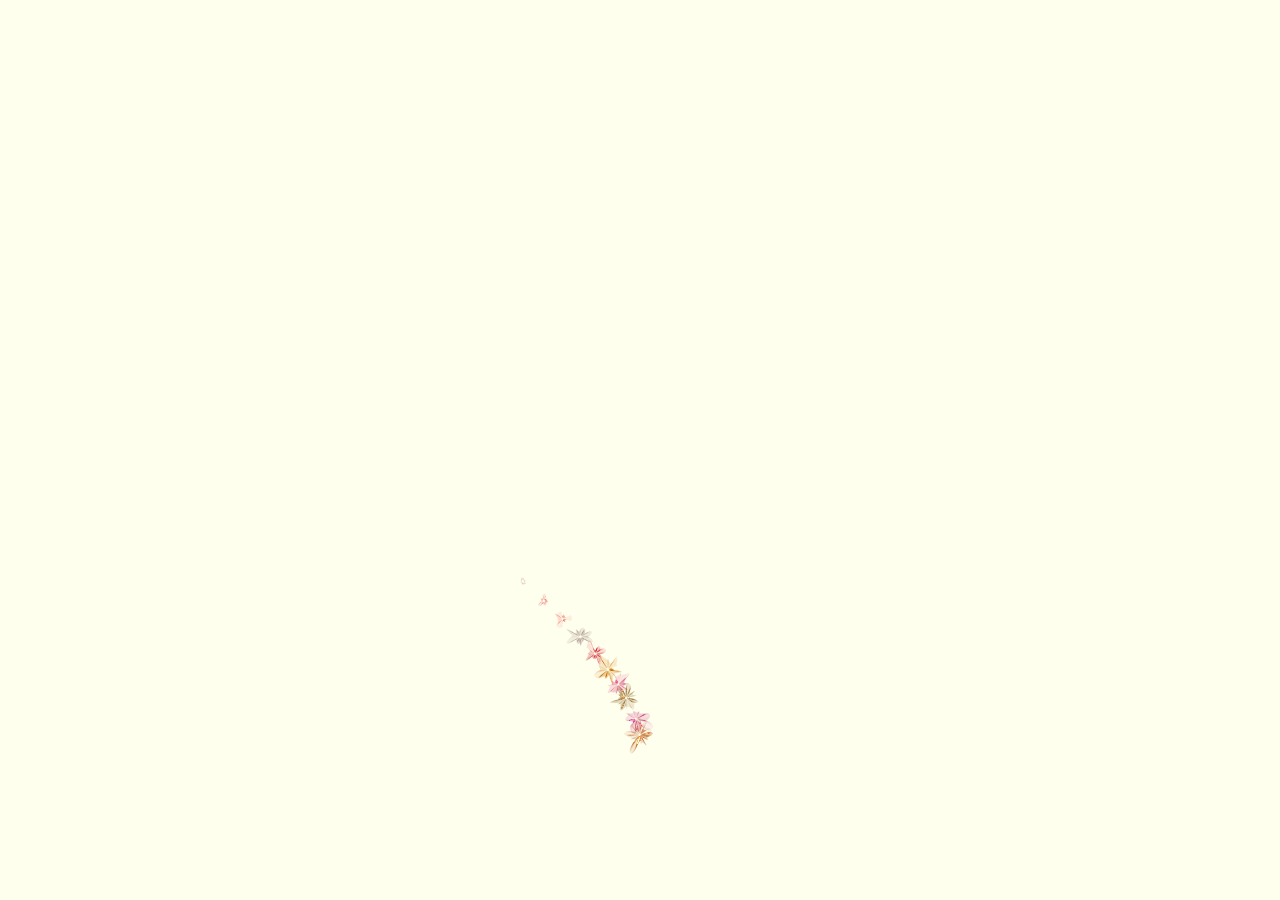
<file: index.html>
<!DOCTYPE HTML>
<html xmlns="http://www.w3.org/1999/xhtml" xml:lang="en" lang="en">
<head>
	<title>Our Love Story</title>
	<meta http-equiv="content-type" content="text/html; charset=UTF-8">
	<style type="text/css">
		@font-face {
			font-family: digit;
			src: url('digital-7_mono.ttf') format("truetype");
		}
	</style>
	<link href="css/default.css" type="text/css" rel="stylesheet">
	<script type="text/javascript" src="js/jquery.js"></script>
	<script type="text/javascript" src="js/garden.js"></script>
    <script type="text/javascript" src="js/functions.js"></script>
</head>

<body>
	<div id="mainDiv">
		<div id="content">
			<div id="loveHeart">
				<canvas id="garden"></canvas>
				<div id="words">
					<div id="messages">
						XiaoYa, I have fallen in love with you for
						<div id="elapseClock"></div>
					</div>
					<div id="loveu">
						Love u forever and ever.<br/>
						<div class="signature">- xl Chan</div>
					</div>
				</div>
			</div>
		</div>

	</div>
	<script type="text/javascript">
		var offsetX = $("#loveHeart").width() / 2;
		var offsetY = $("#loveHeart").height() / 2 - 55;
		var together = new Date();
		together.setFullYear(2015, 1, 5);
		together.setHours(20);
		together.setMinutes(0);
		together.setSeconds(0);
		together.setMilliseconds(0);
		
		if (!document.createElement('canvas').getContext) {
			var msg = document.createElement("div");
			msg.id = "errorMsg";
			msg.innerHTML = "Your browser doesn't support HTML5!<br/>Recommend use Chrome 14+/IE 9+/Firefox 7+/Safari 4+"; 
			document.body.appendChild(msg);
			$("#code").css("display", "none")
			$("#copyright").css("position", "absolute");
			$("#copyright").css("bottom", "10px");
		    document.execCommand("stop");
		} else {
			setTimeout(function () {
				console.log("go:")
				startHeartAnimation();
			}, 10);

			timeElapse(together);
			setInterval(function () {
				timeElapse(together);
			}, 500);

			adjustCodePosition();
			$("#code").typewriter();
		}
	</script>
</body>
</html>
</file>
<file: css/default.css>
body{margin:0;padding:0;background:#ffe;font-size:12px;overflow:auto}#mainDiv{width:100%;height:100%}#loveHeart{float:left;width:670px;height:625px}#garden{width:100%;height:100%}#elapseClock{text-align:right;font-size:18px;margin-top:10px;margin-bottom:10px}#words{font-family:"sans-serif";width:500px;font-size:24px;color:#666}#messages{display:none}#elapseClock .digit{font-family:"digit";font-size:36px}#loveu{padding:5px;font-size:22px;margin-top:80px;margin-right:120px;text-align:right;display:none}#loveu .signature{margin-top:10px;font-size:20px;font-style:italic}#clickSound{display:none}#code{float:left;width:440px;height:400px;color:#333;font-family:"Consolas","Monaco","Bitstream Vera Sans Mono","Courier New","sans-serif";font-size:14px}#code .string{color:#2a36ff}#code .keyword{color:#7f0055;font-weight:bold;font-size: 40px;	margin-top: 50px;	margin-left:40px;}#code .placeholder{margin-left:15px}#code .space{margin-left:7px}#code .comments{color:#3f7f5f}#copyright{margin-top:10px;text-align:center;width:100%;color:#666}#errorMsg{width:100%;text-align:center;font-size:24px;position:absolute;top:100px;left:0}#copyright a{color:#666}
</file>
